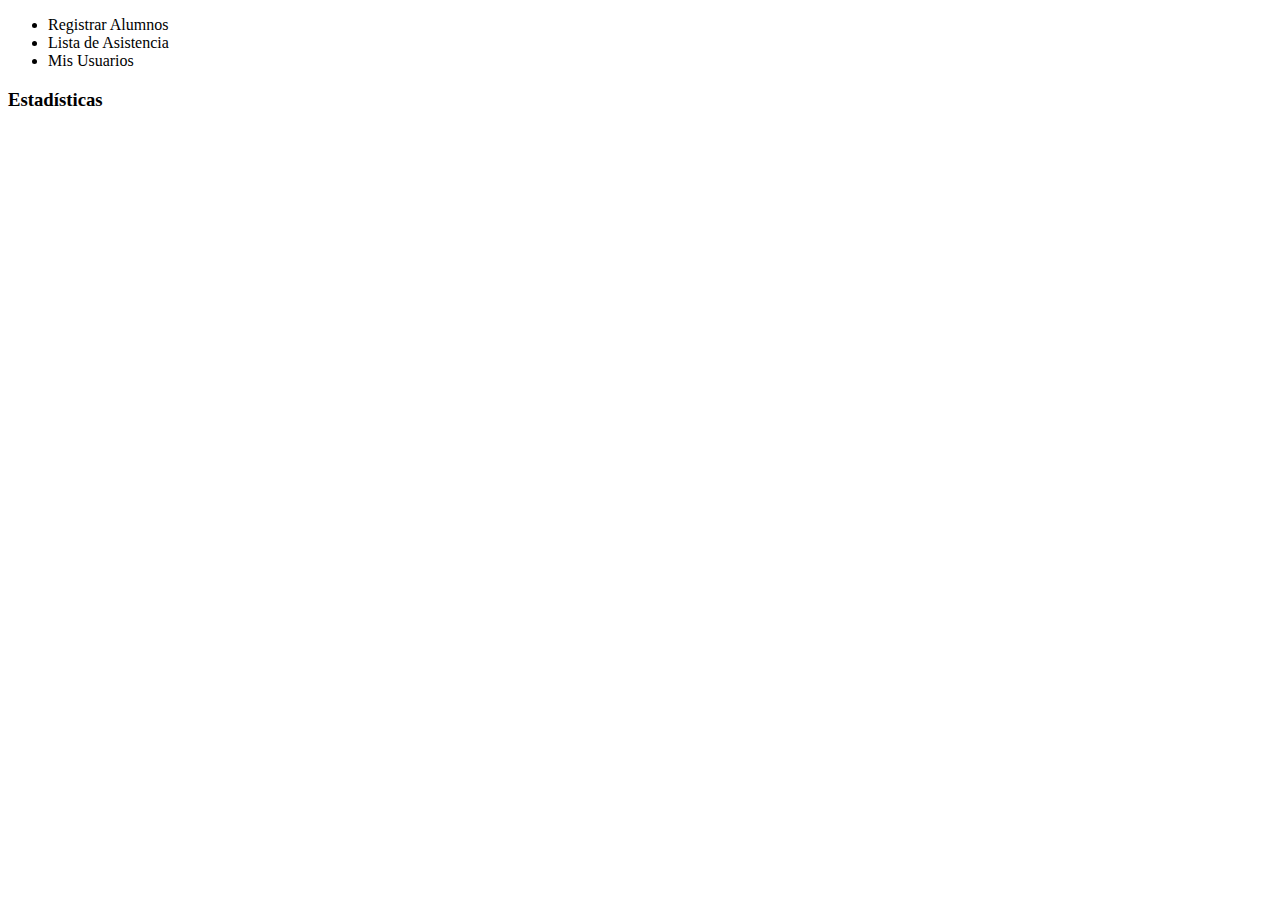
<file: src/main/resources/templates/index.html>
<!DOCTYPE html>
<html lang="es" xmlns:th="http://www.thymeleaf.org">

<head>
    <meta charset="UTF-8">
    <meta name="viewport" content="width=device-width, initial-scale=1.0">
    <title>SACHI PROYECT!</title>
    <link rel="stylesheet" th:href="@{/css/style.css}">
</head>



<body>

<div th:replace="fragments/header :: header"></div>

<div id="contenedor">
    <div th:replace="fragments/sidebar :: sidebar"></div>

    <main>
        <ul id="funciones">
            <li><a th:href="@{/registro}">Registrar Alumnos</a></li>
            <li><a th:href="@{/asistencia/hoy}">Lista de Asistencia</a></li>
            <li><a th:href="@{/usuarios/all}">Mis Usuarios</a></li>
        </ul>
    </main>

    <aside>
        <h3>Estadísticas</h3>
        <canvas id="graficoUsuarios" width="400" height="200"></canvas>

    </aside>
</div>

<div th:replace="fragments/footer :: footer"></div>

</body>
</html>
</file>
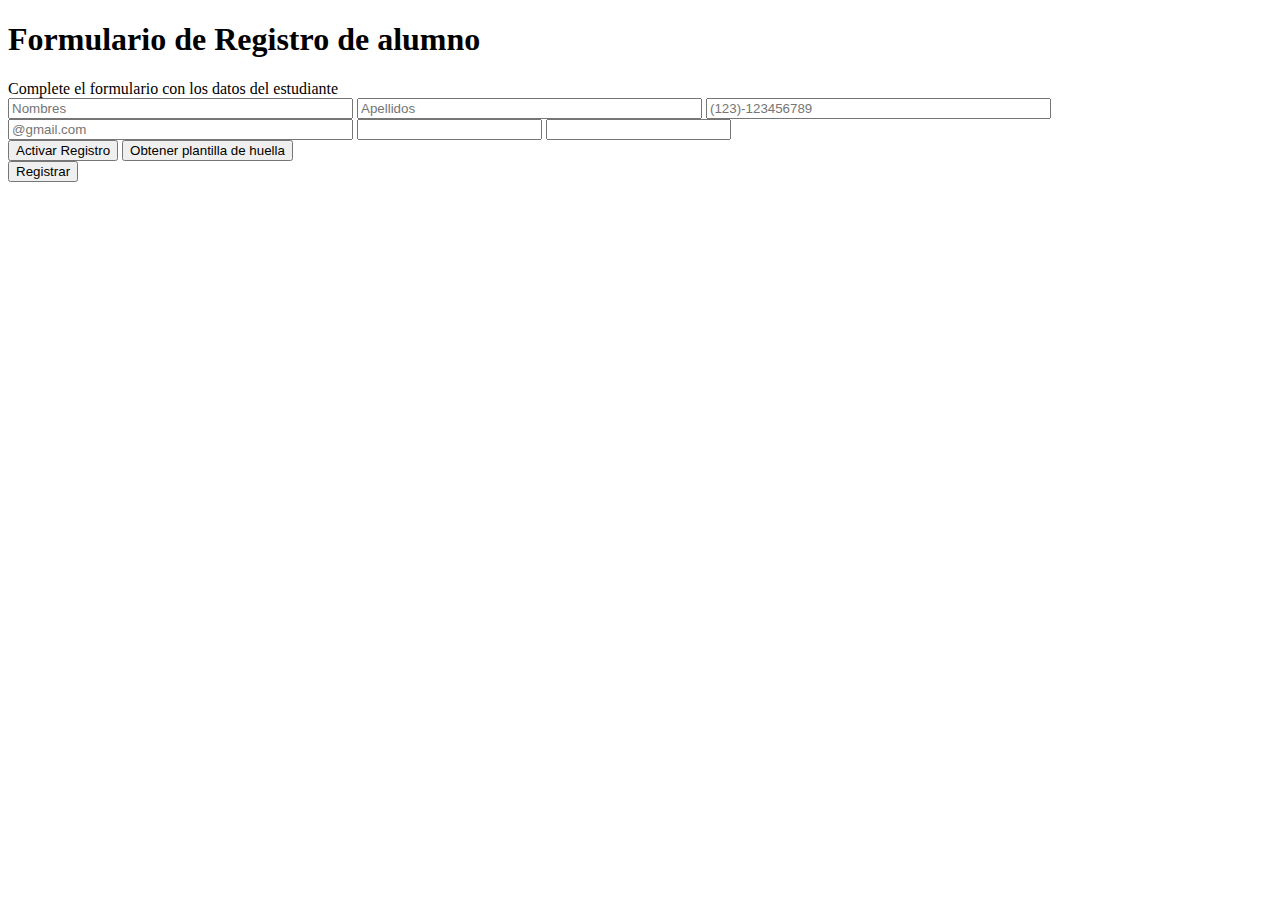
<file: src/main/resources/templates/RegisterUser.html>
<!DOCTYPE html>
<html lang="es" xmlns:th="http://www.thymeleaf.org">

<head>
    <meta charset="UTF-8">
    <meta name="viewport" content="width=device-width, initial-scale=1.0">
    <title>SACHI PROYECT!</title>
    <link rel="stylesheet" th:href="@{/css/style.css}">
</head>

<body>

<div th:replace="fragments/header :: header"></div>
<div id="contenedor">
    <div th:replace="fragments/sidebar :: sidebar"></div>

    <main>
        <form th:action="@{/R503/registrar}"
              id="formularioRegistro"
              NAME="RegistroDactilar"
              METHOD="POST">
            <!-- Contenido del formulario -->
            <h1>Formulario de Registro de alumno</h1>
            <label id="LABEL">
                Complete el formulario con los datos del estudiante
            </label>

            <div>
                <input
                        type="text"
                        name="txtNombre"
                        size="40"
                        placeholder="Nombres"
                        TITLE=" Nombres de alumnno:"
                        REQUIRED>

                <input
                        type="text"
                        name="txtApellido"
                        size="40"
                        placeholder="Apellidos"
                        TITLE="Apellidos de alumnno:"
                        REQUIRED>

                <input
                        type="text"
                        name="txtTelefono"
                        size="40"
                        placeholder="(123)-123456789"
                        TITLE="Telefono:"
                        REQUIRED>

                <input
                        type="text"
                        name="txtCorreo"
                        size="40"
                        placeholder="@gmail.com"
                        title="Correo  Electronico"
                >

                <!--  Campo oculto para la huella e id-->
                <input  type="text" name="plantillaHuella" id="plantillaHuella">

                <input  type="text" name="fingerId" id="fingerId">

                <div id="imagenHuella">
                    <button type="button" onclick="controlarR503('Registrando')">Activar Registro</button>
                    <button type="button" onclick="obtenerPlantillaHuella()">Obtener plantilla de huella</button>


                    <div id="spinner" style="display: none;">
                        <div class="spinner"></div>
                        <p>Esperando huella...</p>
                    </div>
                    <div id="successCheck" style="display: none; font-size: 20px; color: green;">
                        ✅ Huella capturada
                    </div>
                </div>

                <button type="submit">Registrar</button>
            </div>

        </form>
    </main>


</div>


<script th:src="@{/js/script.js}"></script>
<script>
    // Función para activar registro en r503
    function controlarR503(estado) {
        // Aquí se hace una petición POST al controlador de Spring Boot
        fetch("/R503/control?estado=" + estado, {
            method: "POST", // Especificamos que será una petición POST
        })
        .then(response => response.text())  // Convertimos la respuesta en texto
        .then(data => alert(data))          // Mostramos el mensaje de la respuesta
        .catch(error => console.error('Error:', error));  // Capturamos errores si ocurren
    }
</script>

<script>
    // Función para obtener el template desde Spring Boot
 function obtenerPlantillaHuella() {
     // Mostrar el spinner mientras se espera la respuesta
     document.getElementById("spinner").style.display = "flex";
     document.getElementById("successCheck").style.display = "none";

     // Hacemos una solicitud GET para obtener la plantilla de huella desde Spring Boot
     fetch("/R503/getTemplate")
         .then(res => res.json())
         .then(data => {
             document.getElementById("plantillaHuella").value = data.template;
             document.getElementById("fingerId").value = data.idFinger;

             // Mostrar mensaje de éxito o hacer alguna acción adicional
             document.getElementById("spinner").style.display = "none";  // Ocultar el spinner
             document.getElementById("successCheck").style.display = "block";  // Mostrar mensaje de éxito
         })
         .catch(error => {
             console.error("Error al obtener la huella:", error);
             alert("Hubo un problema al obtener la huella.");
             document.getElementById("spinner").style.display = "none";  // Ocultar spinner en caso de error
         });
 }

</script>





</body>
</html>
</file>
